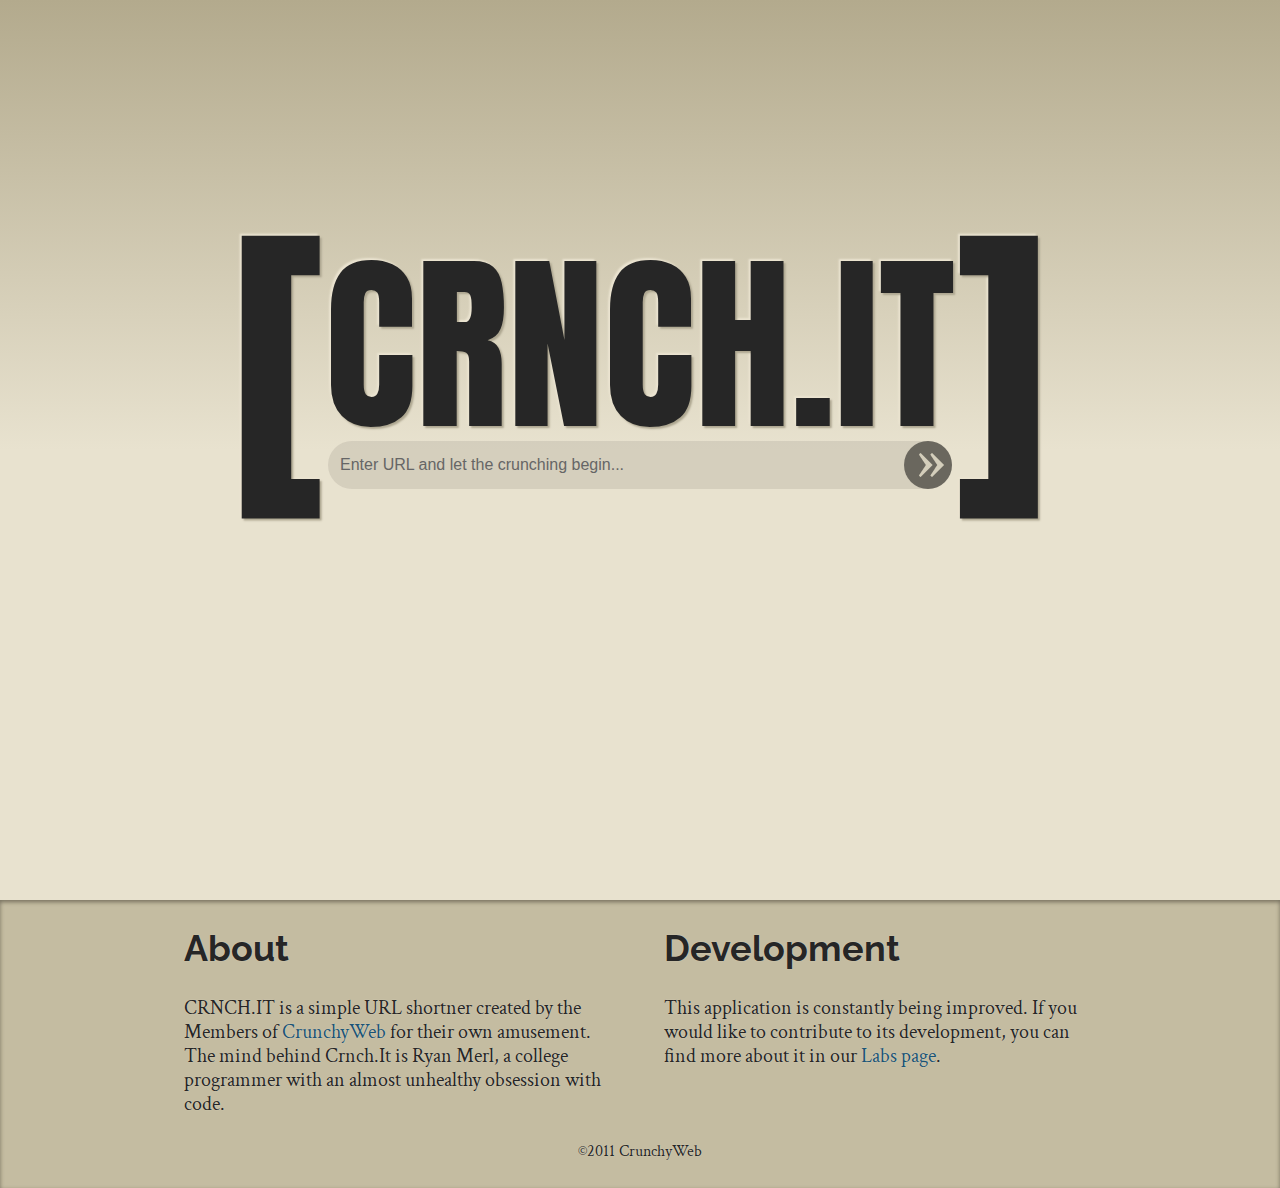
<file: index.html>
<!DOCTYPE html> 
<html class="pageIndex"> 
<head> 
  <meta charset="utf-8" /> 
  <!-- Copyright (c) 2011 CrunchyWeb, LLC
   *
   * This project  was created under an Attribution-ShareAlike Creative Commons License.
   * You are free to edit, share, and remix the work as long as you attribute the work to CrunchyWeb
   * share it in the same manner, for free.
   *
  --> 
  <meta name="description" content="Let us Crunch your long domains into more manageable digits." /> 
  <meta name="keywords" content="crunchyweb, crunch, crunch it, crunchit, crnchit, url shortner, url, shortner" /> 
  <title>CRNCH.IT</title>

  <meta http-equiv="X-UA-Compatible" content="chrome=1">
  <meta http-equiv="X-UA-Compatible" content="IE=8" />

  <link rel="stylesheet" media="all" href="css/base.css" /> 
  <link rel="shortcut icon" href="favicon.ico" /> 

  <link href='http://fonts.googleapis.com/css?family=Anton' rel='stylesheet' type='text/css'>
  <link href='http://fonts.googleapis.com/css?family=Raleway:100' rel='stylesheet' type='text/css'>
  <link href='http://fonts.googleapis.com/css?family=Crimson+Text' rel='stylesheet' type='text/css'>
 
  <!--[if lt IE 9]><script src="http://html5shim.googlecode.com/svn/trunk/html5-els.js"></script><![endif]-->
</head>

<body>
 <!--[if lt IE 7]>  <div style='border: 1px solid #F7941D; background: #FEEFDA; text-align: center; clear: both; height: 75px; position: relative;'>    <div style='position: absolute; right: 3px; top: 3px; font-family: courier new; font-weight: bold;'><a href='#' onclick='javascript:this.parentNode.parentNode.style.display="none"; return false;'><img src='http://www.ie6nomore.com/files/theme/ie6nomore-cornerx.jpg' style='border: none;' alt='Close this notice'/></a></div>    <div style='width: 640px; margin: 0 auto; text-align: left; padding: 0; overflow: hidden; color: black;'>      <div style='width: 75px; float: left;'><img src='http://www.ie6nomore.com/files/theme/ie6nomore-warning.jpg' alt='Warning!'/></div>      <div style='width: 275px; float: left; font-family: Arial, sans-serif;'>        <div style='font-size: 14px; font-weight: bold; margin-top: 12px;'>You are using an outdated browser</div>        <div style='font-size: 12px; margin-top: 6px; line-height: 12px;'>For a better experience using this site, please upgrade to a modern web browser.</div>      </div>      <div style='width: 75px; float: left;'><a href='http://www.firefox.com' target='_blank'><img src='http://www.ie6nomore.com/files/theme/ie6nomore-firefox.jpg' style='border: none;' alt='Get Firefox 4'/></a></div>      <div style='width: 73px; float: left;'><a href='http://www.apple.com/safari/download/' target='_blank'><img src='http://www.ie6nomore.com/files/theme/ie6nomore-safari.jpg' style='border: none;' alt='Get Safari 4'/></a></div>      <div style='float: left;'><a href='http://www.google.com/chrome' target='_blank'><img src='http://www.ie6nomore.com/files/theme/ie6nomore-chrome.jpg' style='border: none;' alt='Get Google Chrome'/></a></div>    </div>  </div>  <![endif]-->
   <div class="outWrap">
  <div class="inWrap">
  <header>
    <div class="CRNCH">CRNCH.IT</div>
  </header>

  <section class="main">
		<form class="crnchMain">
			<input class="crnchBox" id="link" type="text" value="Enter URL and let the crunching begin..." onfocus="this.value = '';" />
			<input class="crnchSub" type="submit" value="&nbsp;" />
		</form>
    <!--[if IE 8]><p class="fnotes"><a href="http://labs.crunchyweb.com">&copy;2011 CrunchyWeb</a></p><![endif]-->
	</section>
  <section class="crnchd">
  <hr />
  <center><p>http://crnch.it/Wxc35</p></center>
  <hr />
  </section>
  </div>
  </div>

	<footer>
    <div class="wrap">
      <!--<div class="col4">
        <h3>Stats</h3>
        <form>
        <p>Would you like to know how your link is doing out in the wild? Enter your 5 digits below and find out!</p>
        <input class="crnchStatBox" type="text" value="WVXYZ" >
        <input class="crnchStatSub" type="submit" value="&raquo;" >
        </form>
      </div>-->
      <div class="col6">
      <h3>About</h3>
        <p>CRNCH.IT is a simple URL shortner created by the Members of <a href="http://crunchyweb.com" target="_blank" title="CrunchyWeb">CrunchyWeb</a> for their own amusement. The mind behind Crnch.It is Ryan Merl, a college programmer with an almost unhealthy obsession with code.</p>
      </div>
      <div class="col6">
      <h3>Development</h3>
        <p>This application is constantly being improved. If you would like to contribute to its development, you can find more about it in our <a href="http://labs.crunchyweb.com" target="_blank" title="CrunchyLabs">Labs page</a>.</p>
      </div>
      <div class="col12">
      	<p class="fnotes">&copy;2011 CrunchyWeb</p>
      </div>
      <div class="clear"></div>
    </div>
	</footer>
  <script type="text/javascript">
      var GoSquared={};
      GoSquared.acct = "GSN-337347-G";
      (function(w){
          function gs(){
              w._gstc_lt=+(new Date); var d=document;
              var g = d.createElement("script"); g.type = "text/javascript"; g.async = true; g.src = "//d1l6p2sc9645hc.cloudfront.net/tracker.js";
              var s = d.getElementsByTagName("script")[0]; s.parentNode.insertBefore(g, s);
          }
          w.addEventListener?w.addEventListener("load",gs,false):w.attachEvent("onload",gs);
      })(window);
  </script>
</body>
</html>
</file>
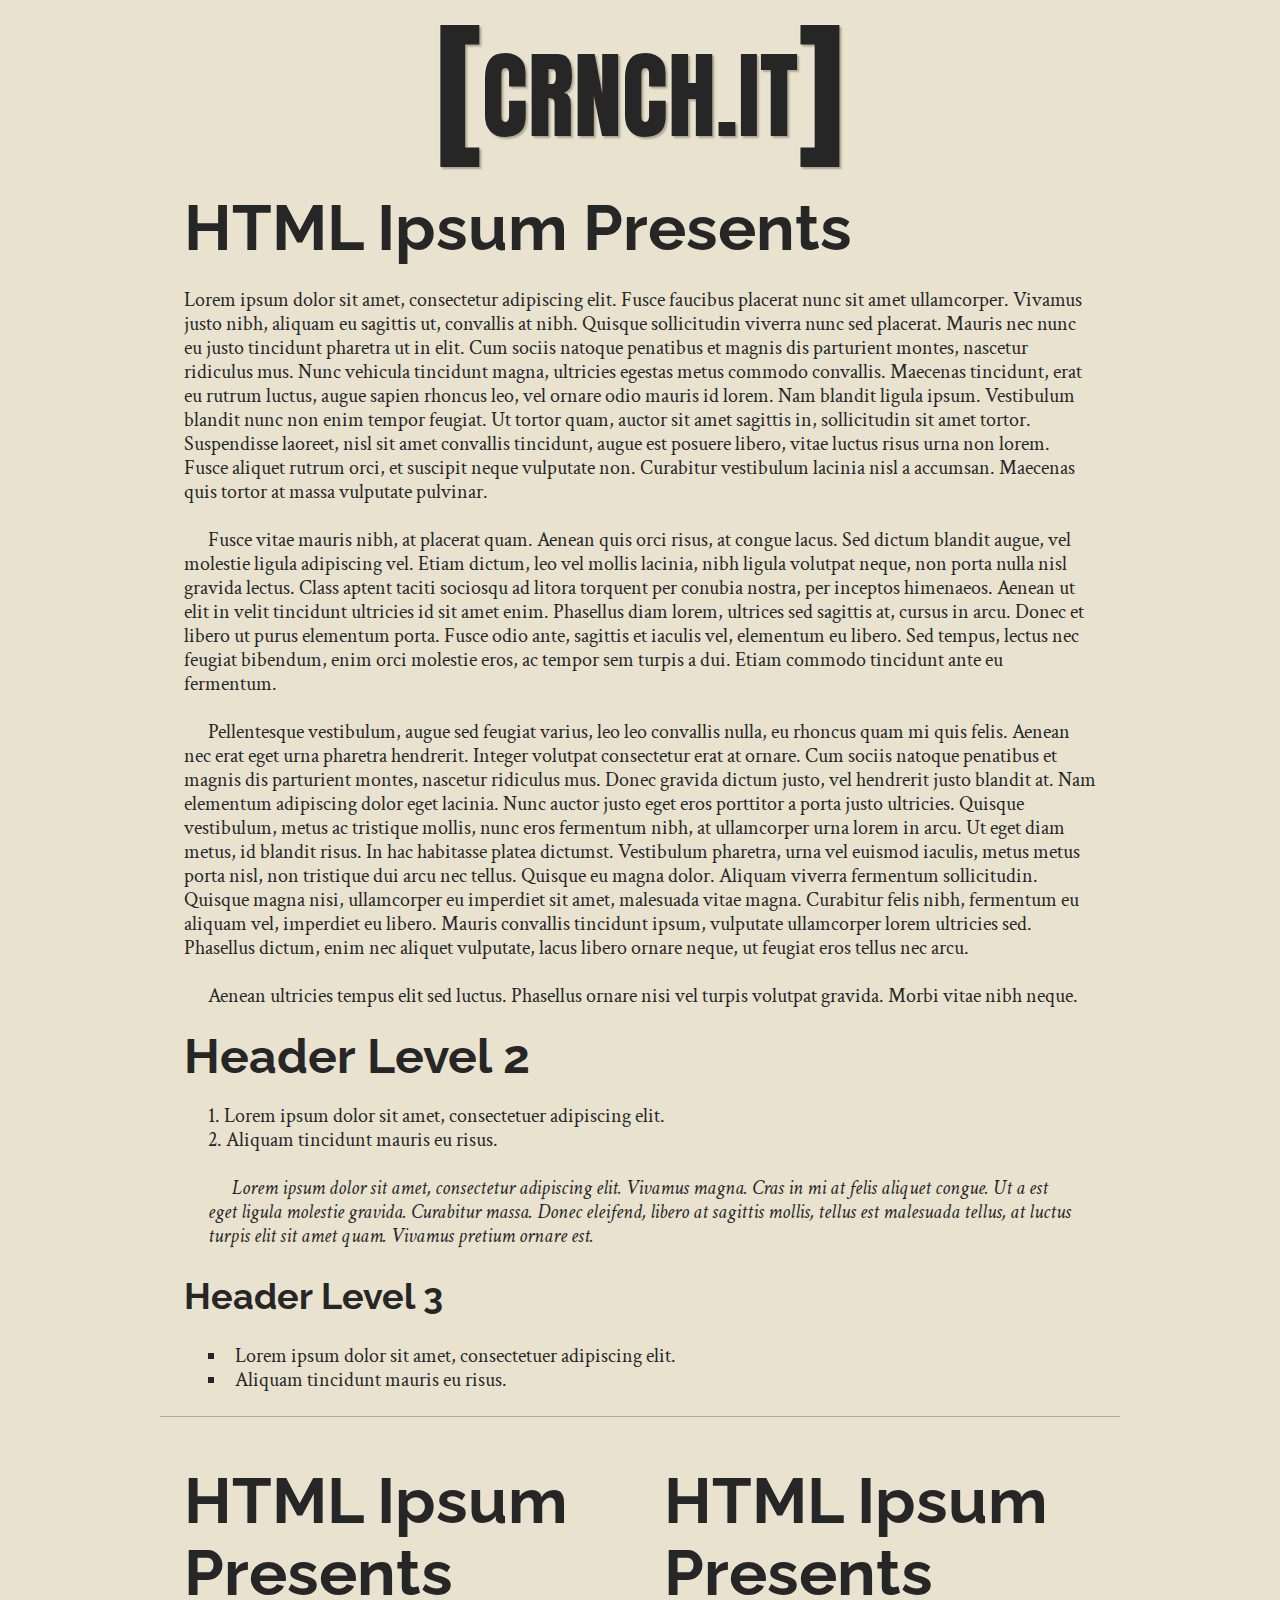
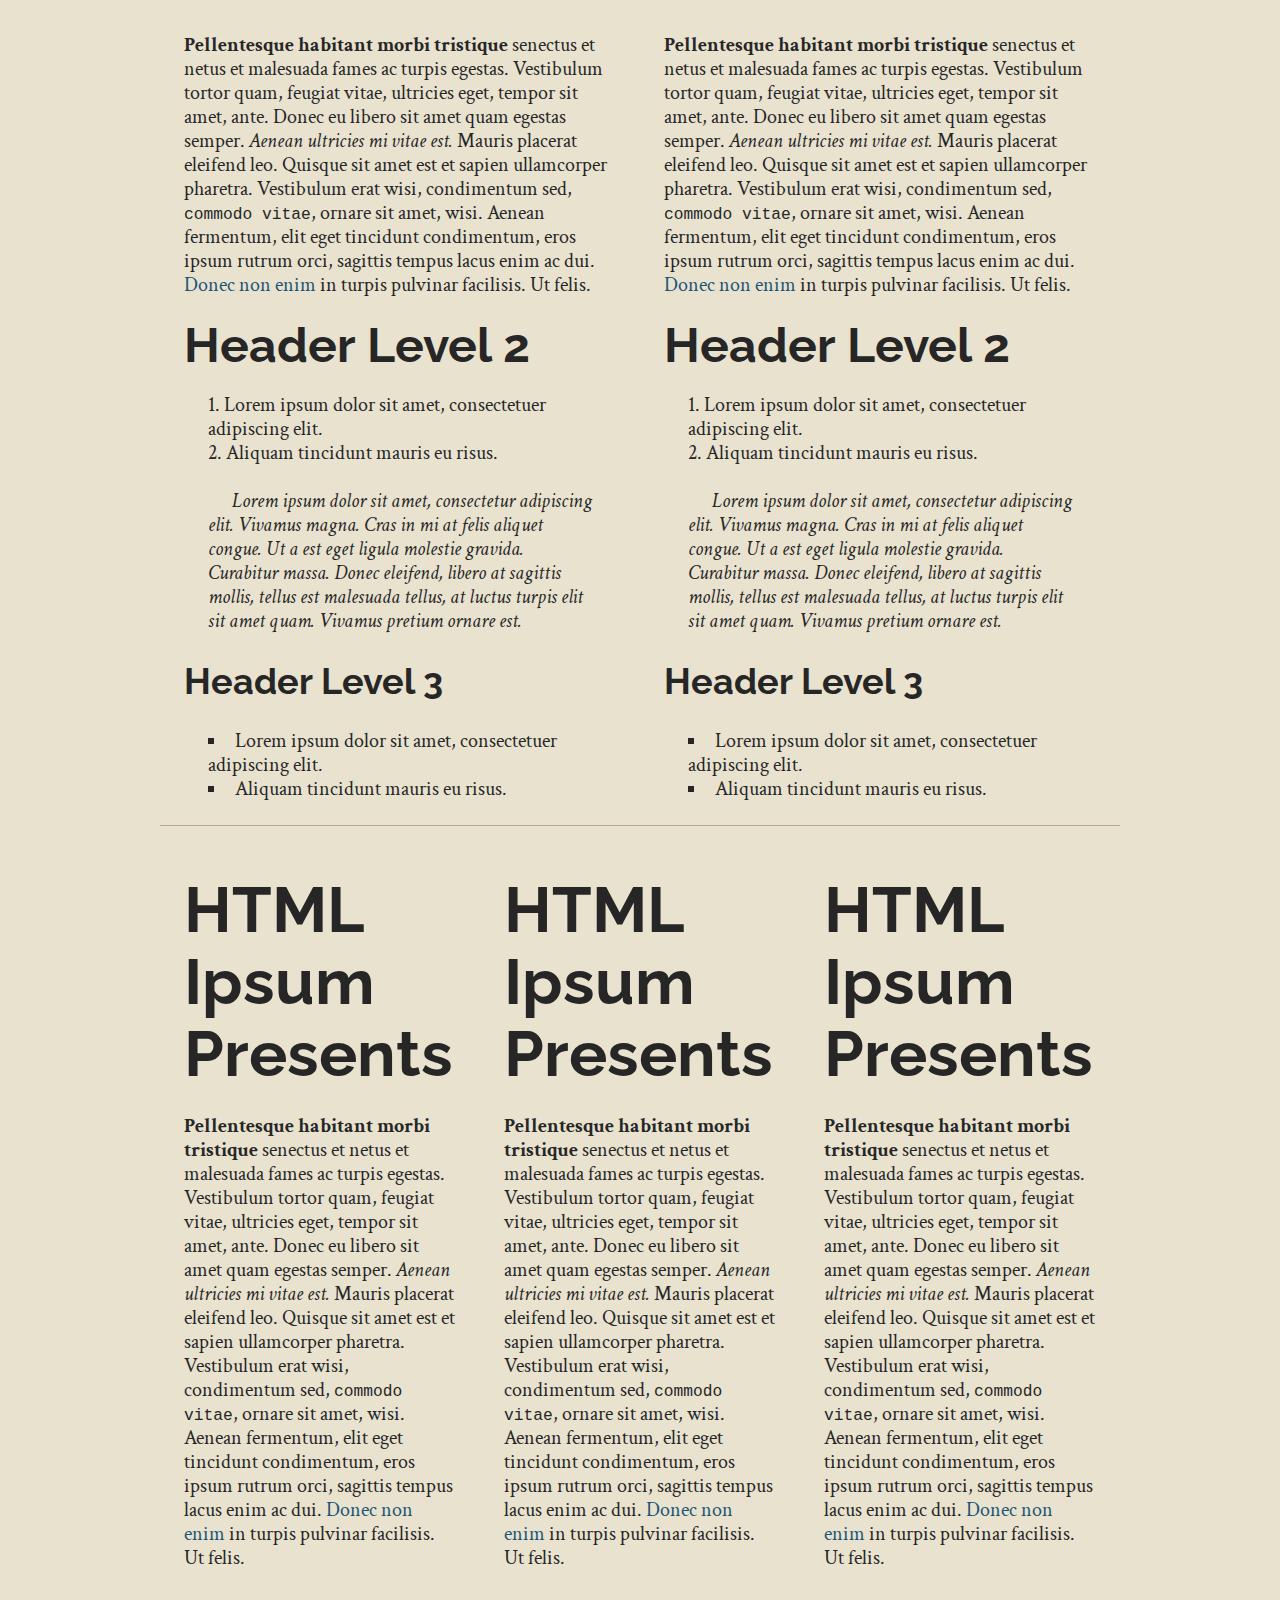
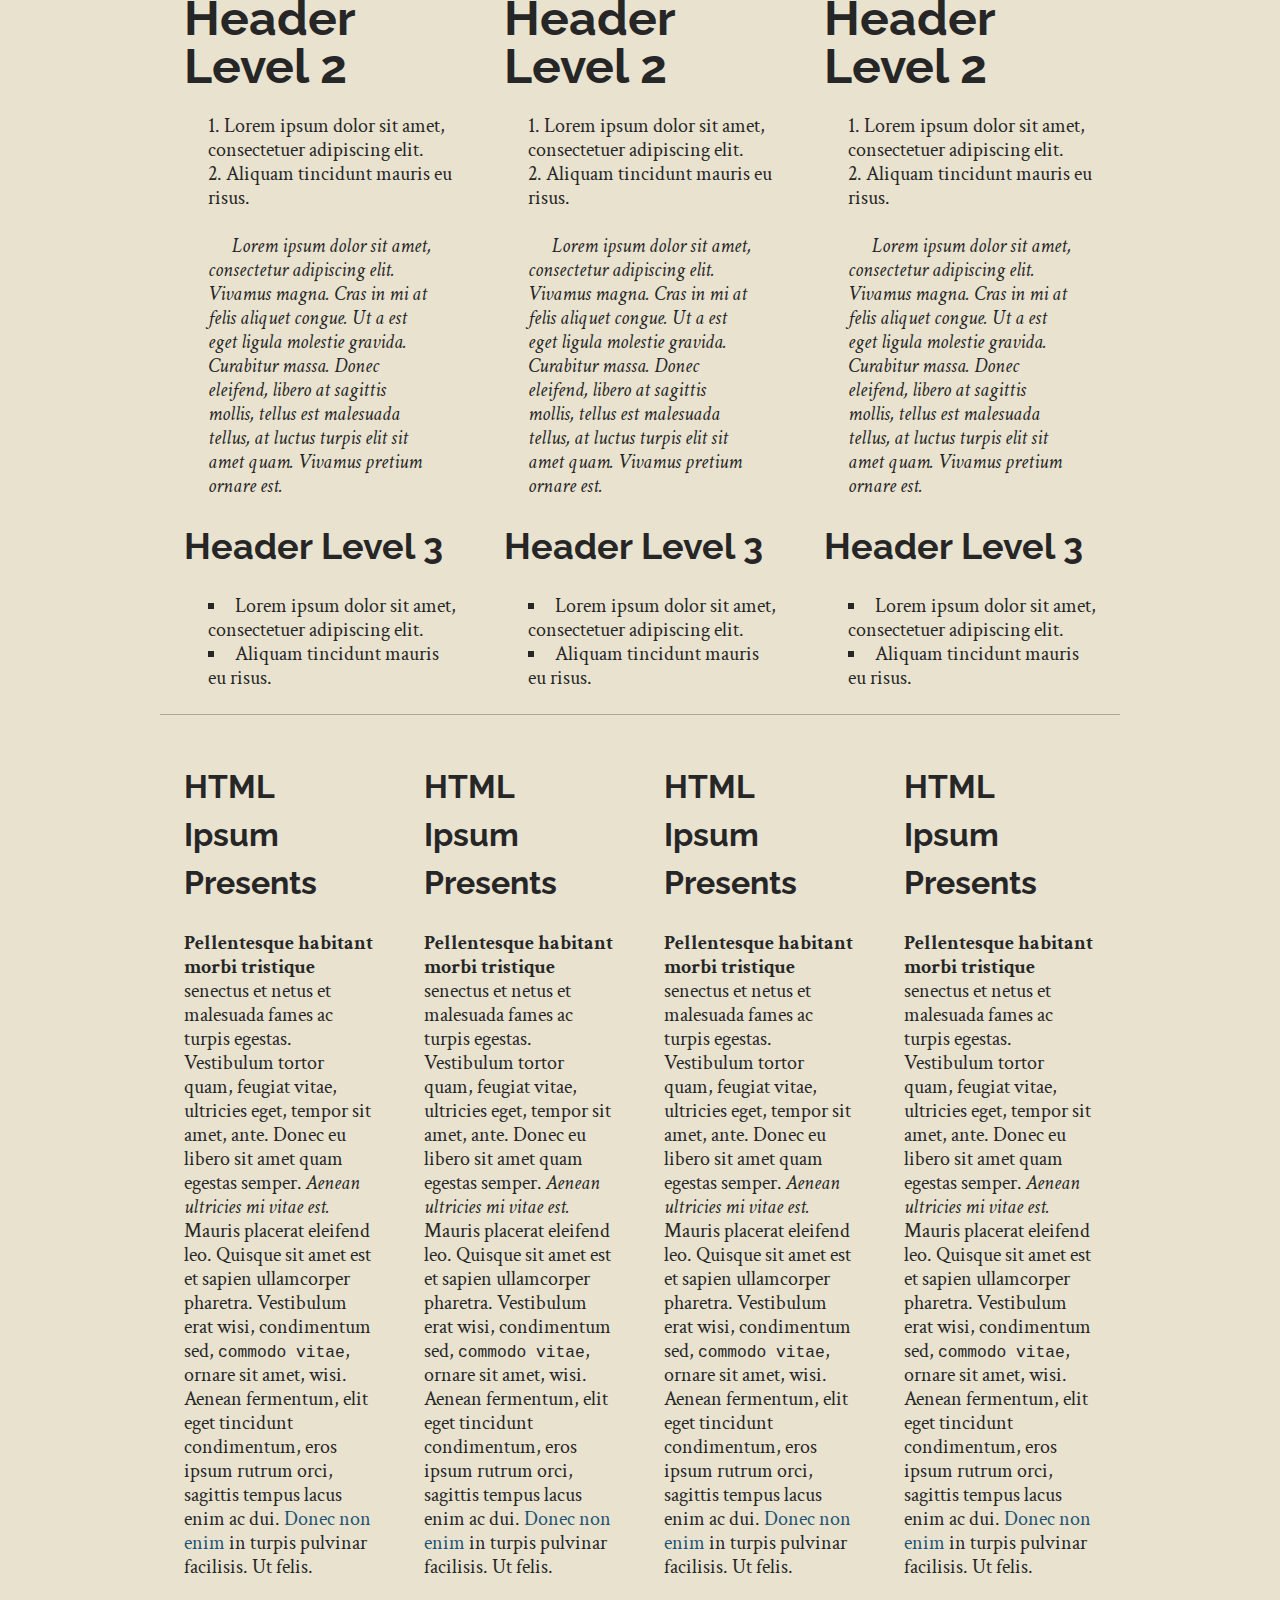
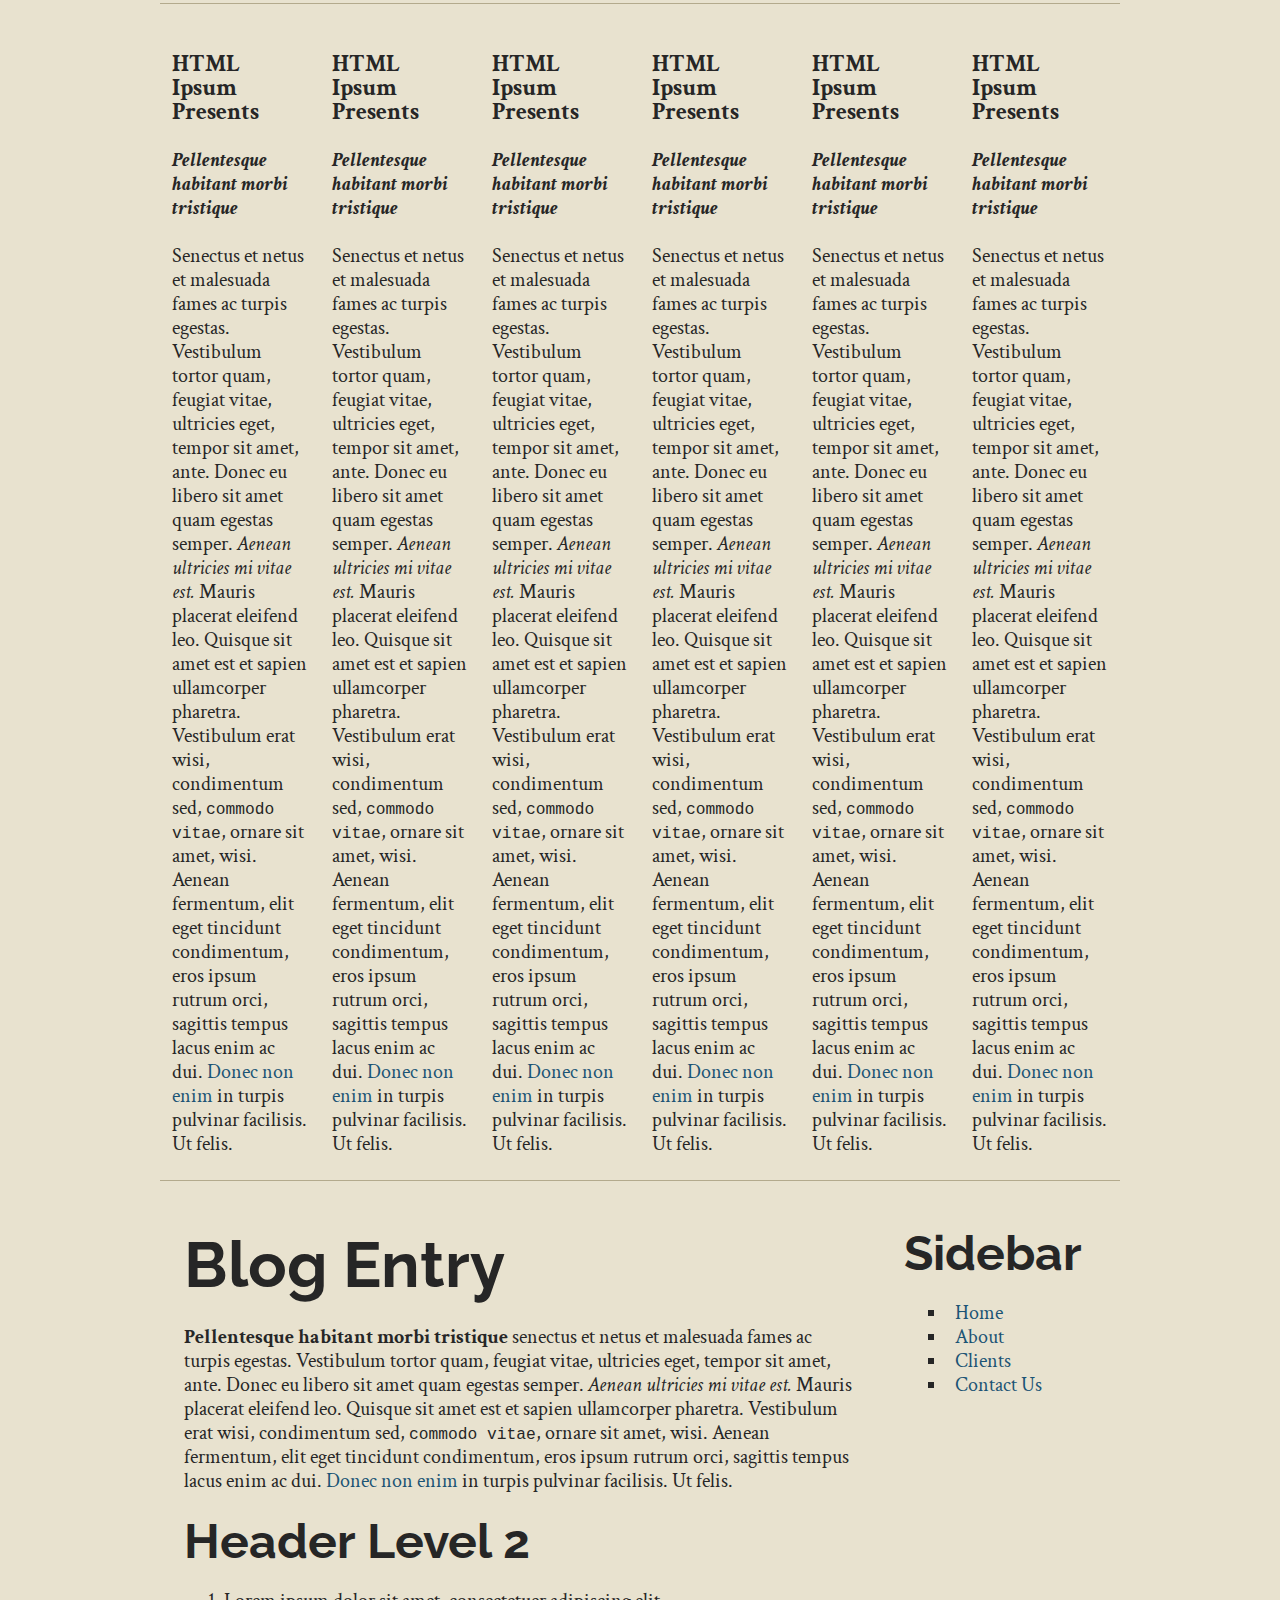
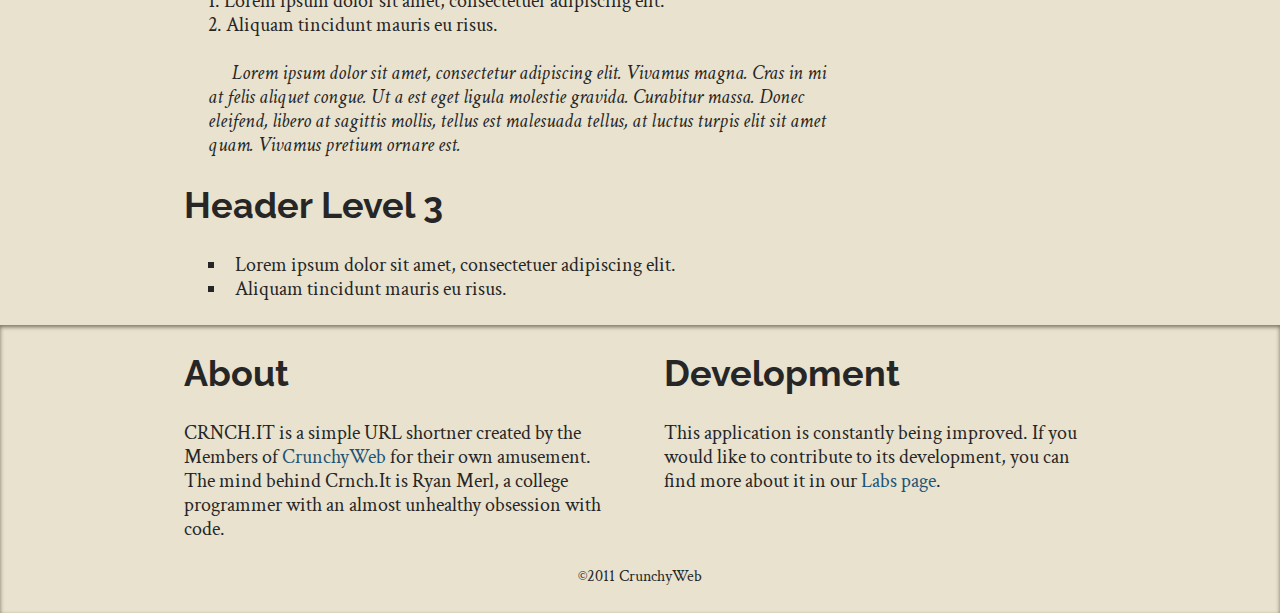
<file: test.html>
<!DOCTYPE html> 
<html class="pageText"> 
<head> 
  <meta charset="utf-8" /> 
  <!-- Copyright (c) 2011 CrunchyWeb, LLC
   *
   * This project  was created under an Attribution-ShareAlike Creative Commons License.
   * You are free to edit, share, and remix the work as long as you attribute the work to CrunchyWeb
   * share it in the same manner, for free.
   *
  --> 
  <meta name="description" content="Let us Crunch your long domains into more manageable digits." /> 
  <meta name="keywords" content="crunchyweb, crunch, crunch it, crunchit, crnchit, url shortner, url, shortner" /> 
  <title>Test Page - CRNCH.IT</title>

  <meta http-equiv="X-UA-Compatible" content="chrome=1">
  <meta http-equiv="X-UA-Compatible" content="IE=8" />

  <link rel="stylesheet" media="all" href="css/base.css" /> 
  <link rel="shortcut icon" href="favicon.ico" /> 
 
  <link href='http://fonts.googleapis.com/css?family=Anton' rel='stylesheet' type='text/css'>
  <link href='http://fonts.googleapis.com/css?family=Raleway:100' rel='stylesheet' type='text/css'>
  <link href='http://fonts.googleapis.com/css?family=Crimson+Text' rel='stylesheet' type='text/css'>
 
  <!--[if lt IE 9]><script src="http://html5shim.googlecode.com/svn/trunk/html5-els.js"></script><![endif]-->
</head>

<body>
 <!--[if lt IE 7]>  <div style='border: 1px solid #F7941D; background: #FEEFDA; text-align: center; clear: both; height: 75px; position: relative;'>    <div style='position: absolute; right: 3px; top: 3px; font-family: courier new; font-weight: bold;'><a href='#' onclick='javascript:this.parentNode.parentNode.style.display="none"; return false;'><img src='http://www.ie6nomore.com/files/theme/ie6nomore-cornerx.jpg' style='border: none;' alt='Close this notice'/></a></div>    <div style='width: 640px; margin: 0 auto; text-align: left; padding: 0; overflow: hidden; color: black;'>      <div style='width: 75px; float: left;'><img src='http://www.ie6nomore.com/files/theme/ie6nomore-warning.jpg' alt='Warning!'/></div>      <div style='width: 275px; float: left; font-family: Arial, sans-serif;'>        <div style='font-size: 14px; font-weight: bold; margin-top: 12px;'>You are using an outdated browser</div>        <div style='font-size: 12px; margin-top: 6px; line-height: 12px;'>For a better experience using this site, please upgrade to a modern web browser.</div>      </div>      <div style='width: 75px; float: left;'><a href='http://www.firefox.com' target='_blank'><img src='http://www.ie6nomore.com/files/theme/ie6nomore-firefox.jpg' style='border: none;' alt='Get Firefox 3.5'/></a></div>      <div style='width: 75px; float: left;'><a href='http://www.browserforthebetter.com/download.html' target='_blank'><img src='http://www.ie6nomore.com/files/theme/ie6nomore-ie8.jpg' style='border: none;' alt='Get Internet Explorer 8'/></a></div>      <div style='width: 73px; float: left;'><a href='http://www.apple.com/safari/download/' target='_blank'><img src='http://www.ie6nomore.com/files/theme/ie6nomore-safari.jpg' style='border: none;' alt='Get Safari 4'/></a></div>      <div style='float: left;'><a href='http://www.google.com/chrome' target='_blank'><img src='http://www.ie6nomore.com/files/theme/ie6nomore-chrome.jpg' style='border: none;' alt='Get Google Chrome'/></a></div>    </div>  </div>  <![endif]-->
   <div class="outWrap">
  <div class="inWrap">
	<header>
    <div class="CRNCH">CRNCH.IT</div>
  </header>

  <section class="main">
	<div class="col12">
		<h1>HTML Ipsum Presents</h1>
			       
		<p>Lorem ipsum dolor sit amet, consectetur adipiscing elit. Fusce faucibus placerat nunc sit amet ullamcorper. Vivamus justo nibh, aliquam eu sagittis ut, convallis at nibh. Quisque sollicitudin viverra nunc sed placerat. Mauris nec nunc eu justo tincidunt pharetra ut in elit. Cum sociis natoque penatibus et magnis dis parturient montes, nascetur ridiculus mus. Nunc vehicula tincidunt magna, ultricies egestas metus commodo convallis. Maecenas tincidunt, erat eu rutrum luctus, augue sapien rhoncus leo, vel ornare odio mauris id lorem. Nam blandit ligula ipsum. Vestibulum blandit nunc non enim tempor feugiat. Ut tortor quam, auctor sit amet sagittis in, sollicitudin sit amet tortor. Suspendisse laoreet, nisl sit amet convallis tincidunt, augue est posuere libero, vitae luctus risus urna non lorem. Fusce aliquet rutrum orci, et suscipit neque vulputate non. Curabitur vestibulum lacinia nisl a accumsan. Maecenas quis tortor at massa vulputate pulvinar.</p>
		<p>Fusce vitae mauris nibh, at placerat quam. Aenean quis orci risus, at congue lacus. Sed dictum blandit augue, vel molestie ligula adipiscing vel. Etiam dictum, leo vel mollis lacinia, nibh ligula volutpat neque, non porta nulla nisl gravida lectus. Class aptent taciti sociosqu ad litora torquent per conubia nostra, per inceptos himenaeos. Aenean ut elit in velit tincidunt ultricies id sit amet enim. Phasellus diam lorem, ultrices sed sagittis at, cursus in arcu. Donec et libero ut purus elementum porta. Fusce odio ante, sagittis et iaculis vel, elementum eu libero. Sed tempus, lectus nec feugiat bibendum, enim orci molestie eros, ac tempor sem turpis a dui. Etiam commodo tincidunt ante eu fermentum.</p>
		<p>Pellentesque vestibulum, augue sed feugiat varius, leo leo convallis nulla, eu rhoncus quam mi quis felis. Aenean nec erat eget urna pharetra hendrerit. Integer volutpat consectetur erat at ornare. Cum sociis natoque penatibus et magnis dis parturient montes, nascetur ridiculus mus. Donec gravida dictum justo, vel hendrerit justo blandit at. Nam elementum adipiscing dolor eget lacinia. Nunc auctor justo eget eros porttitor a porta justo ultricies. Quisque vestibulum, metus ac tristique mollis, nunc eros fermentum nibh, at ullamcorper urna lorem in arcu. Ut eget diam metus, id blandit risus. In hac habitasse platea dictumst. Vestibulum pharetra, urna vel euismod iaculis, metus metus porta nisl, non tristique dui arcu nec tellus. Quisque eu magna dolor. Aliquam viverra fermentum sollicitudin. Quisque magna nisi, ullamcorper eu imperdiet sit amet, malesuada vitae magna. Curabitur felis nibh, fermentum eu aliquam vel, imperdiet eu libero. Mauris convallis tincidunt ipsum, vulputate ullamcorper lorem ultricies sed. Phasellus dictum, enim nec aliquet vulputate, lacus libero ornare neque, ut feugiat eros tellus nec arcu.</p>
		<p>Aenean ultricies tempus elit sed luctus. Phasellus ornare nisi vel turpis volutpat gravida. Morbi vitae nibh neque.</p>

		<h2>Header Level 2</h2>
			       
		<ol>
		   <li>Lorem ipsum dolor sit amet, consectetuer adipiscing elit.</li>
		   <li>Aliquam tincidunt mauris eu risus.</li>
		</ol>

		<blockquote><p>Lorem ipsum dolor sit amet, consectetur adipiscing elit. Vivamus magna. Cras in mi at felis aliquet congue. Ut a est eget ligula molestie gravida. Curabitur massa. Donec eleifend, libero at sagittis mollis, tellus est malesuada tellus, at luctus turpis elit sit amet quam. Vivamus pretium ornare est.</p></blockquote>

		<h3>Header Level 3</h3>

		<ul>
		   <li>Lorem ipsum dolor sit amet, consectetuer adipiscing elit.</li>
		   <li>Aliquam tincidunt mauris eu risus.</li>
		</ul>
	</div>




<hr />




	<div class="col6 alphaCol">
		<h1>HTML Ipsum Presents</h1>
			       
		<p><strong>Pellentesque habitant morbi tristique</strong> senectus et netus et malesuada fames ac turpis egestas. Vestibulum tortor quam, feugiat vitae, ultricies eget, tempor sit amet, ante. Donec eu libero sit amet quam egestas semper. <em>Aenean ultricies mi vitae est.</em> Mauris placerat eleifend leo. Quisque sit amet est et sapien ullamcorper pharetra. Vestibulum erat wisi, condimentum sed, <code>commodo vitae</code>, ornare sit amet, wisi. Aenean fermentum, elit eget tincidunt condimentum, eros ipsum rutrum orci, sagittis tempus lacus enim ac dui. <a href="#">Donec non enim</a> in turpis pulvinar facilisis. Ut felis.</p>

		<h2>Header Level 2</h2>
			       
		<ol>
		   <li>Lorem ipsum dolor sit amet, consectetuer adipiscing elit.</li>
		   <li>Aliquam tincidunt mauris eu risus.</li>
		</ol>

		<blockquote><p>Lorem ipsum dolor sit amet, consectetur adipiscing elit. Vivamus magna. Cras in mi at felis aliquet congue. Ut a est eget ligula molestie gravida. Curabitur massa. Donec eleifend, libero at sagittis mollis, tellus est malesuada tellus, at luctus turpis elit sit amet quam. Vivamus pretium ornare est.</p></blockquote>

		<h3>Header Level 3</h3>

		<ul>
		   <li>Lorem ipsum dolor sit amet, consectetuer adipiscing elit.</li>
		   <li>Aliquam tincidunt mauris eu risus.</li>
		</ul>
	</div>
	<div class="col6 omegaCol">
		<h1>HTML Ipsum Presents</h1>
			       
		<p><strong>Pellentesque habitant morbi tristique</strong> senectus et netus et malesuada fames ac turpis egestas. Vestibulum tortor quam, feugiat vitae, ultricies eget, tempor sit amet, ante. Donec eu libero sit amet quam egestas semper. <em>Aenean ultricies mi vitae est.</em> Mauris placerat eleifend leo. Quisque sit amet est et sapien ullamcorper pharetra. Vestibulum erat wisi, condimentum sed, <code>commodo vitae</code>, ornare sit amet, wisi. Aenean fermentum, elit eget tincidunt condimentum, eros ipsum rutrum orci, sagittis tempus lacus enim ac dui. <a href="#">Donec non enim</a> in turpis pulvinar facilisis. Ut felis.</p>

		<h2>Header Level 2</h2>
			       
		<ol>
		   <li>Lorem ipsum dolor sit amet, consectetuer adipiscing elit.</li>
		   <li>Aliquam tincidunt mauris eu risus.</li>
		</ol>

		<blockquote><p>Lorem ipsum dolor sit amet, consectetur adipiscing elit. Vivamus magna. Cras in mi at felis aliquet congue. Ut a est eget ligula molestie gravida. Curabitur massa. Donec eleifend, libero at sagittis mollis, tellus est malesuada tellus, at luctus turpis elit sit amet quam. Vivamus pretium ornare est.</p></blockquote>

		<h3>Header Level 3</h3>

		<ul>
		   <li>Lorem ipsum dolor sit amet, consectetuer adipiscing elit.</li>
		   <li>Aliquam tincidunt mauris eu risus.</li>
		</ul>
	</div>




<hr />




	<div class="col4 alphaCol">
		<h1>HTML Ipsum Presents</h1>
			       
		<p><strong>Pellentesque habitant morbi tristique</strong> senectus et netus et malesuada fames ac turpis egestas. Vestibulum tortor quam, feugiat vitae, ultricies eget, tempor sit amet, ante. Donec eu libero sit amet quam egestas semper. <em>Aenean ultricies mi vitae est.</em> Mauris placerat eleifend leo. Quisque sit amet est et sapien ullamcorper pharetra. Vestibulum erat wisi, condimentum sed, <code>commodo vitae</code>, ornare sit amet, wisi. Aenean fermentum, elit eget tincidunt condimentum, eros ipsum rutrum orci, sagittis tempus lacus enim ac dui. <a href="#">Donec non enim</a> in turpis pulvinar facilisis. Ut felis.</p>

		<h2>Header Level 2</h2>
			       
		<ol>
		   <li>Lorem ipsum dolor sit amet, consectetuer adipiscing elit.</li>
		   <li>Aliquam tincidunt mauris eu risus.</li>
		</ol>

		<blockquote><p>Lorem ipsum dolor sit amet, consectetur adipiscing elit. Vivamus magna. Cras in mi at felis aliquet congue. Ut a est eget ligula molestie gravida. Curabitur massa. Donec eleifend, libero at sagittis mollis, tellus est malesuada tellus, at luctus turpis elit sit amet quam. Vivamus pretium ornare est.</p></blockquote>

		<h3>Header Level 3</h3>

		<ul>
		   <li>Lorem ipsum dolor sit amet, consectetuer adipiscing elit.</li>
		   <li>Aliquam tincidunt mauris eu risus.</li>
		</ul>

	</div>
	<div class="col4">
		<h1>HTML Ipsum Presents</h1>
			       
		<p><strong>Pellentesque habitant morbi tristique</strong> senectus et netus et malesuada fames ac turpis egestas. Vestibulum tortor quam, feugiat vitae, ultricies eget, tempor sit amet, ante. Donec eu libero sit amet quam egestas semper. <em>Aenean ultricies mi vitae est.</em> Mauris placerat eleifend leo. Quisque sit amet est et sapien ullamcorper pharetra. Vestibulum erat wisi, condimentum sed, <code>commodo vitae</code>, ornare sit amet, wisi. Aenean fermentum, elit eget tincidunt condimentum, eros ipsum rutrum orci, sagittis tempus lacus enim ac dui. <a href="#">Donec non enim</a> in turpis pulvinar facilisis. Ut felis.</p>

		<h2>Header Level 2</h2>
			       
		<ol>
		   <li>Lorem ipsum dolor sit amet, consectetuer adipiscing elit.</li>
		   <li>Aliquam tincidunt mauris eu risus.</li>
		</ol>

		<blockquote><p>Lorem ipsum dolor sit amet, consectetur adipiscing elit. Vivamus magna. Cras in mi at felis aliquet congue. Ut a est eget ligula molestie gravida. Curabitur massa. Donec eleifend, libero at sagittis mollis, tellus est malesuada tellus, at luctus turpis elit sit amet quam. Vivamus pretium ornare est.</p></blockquote>

		<h3>Header Level 3</h3>

		<ul>
		   <li>Lorem ipsum dolor sit amet, consectetuer adipiscing elit.</li>
		   <li>Aliquam tincidunt mauris eu risus.</li>
		</ul>

	</div>
	<div class="col4 omegaCol">
		<h1>HTML Ipsum Presents</h1>
			       
		<p><strong>Pellentesque habitant morbi tristique</strong> senectus et netus et malesuada fames ac turpis egestas. Vestibulum tortor quam, feugiat vitae, ultricies eget, tempor sit amet, ante. Donec eu libero sit amet quam egestas semper. <em>Aenean ultricies mi vitae est.</em> Mauris placerat eleifend leo. Quisque sit amet est et sapien ullamcorper pharetra. Vestibulum erat wisi, condimentum sed, <code>commodo vitae</code>, ornare sit amet, wisi. Aenean fermentum, elit eget tincidunt condimentum, eros ipsum rutrum orci, sagittis tempus lacus enim ac dui. <a href="#">Donec non enim</a> in turpis pulvinar facilisis. Ut felis.</p>

		<h2>Header Level 2</h2>
			       
		<ol>
		   <li>Lorem ipsum dolor sit amet, consectetuer adipiscing elit.</li>
		   <li>Aliquam tincidunt mauris eu risus.</li>
		</ol>

		<blockquote><p>Lorem ipsum dolor sit amet, consectetur adipiscing elit. Vivamus magna. Cras in mi at felis aliquet congue. Ut a est eget ligula molestie gravida. Curabitur massa. Donec eleifend, libero at sagittis mollis, tellus est malesuada tellus, at luctus turpis elit sit amet quam. Vivamus pretium ornare est.</p></blockquote>

		<h3>Header Level 3</h3>

		<ul>
		   <li>Lorem ipsum dolor sit amet, consectetuer adipiscing elit.</li>
		   <li>Aliquam tincidunt mauris eu risus.</li>
		</ul>
	</div>



<hr />


	<div class="col3">
		<h4>HTML Ipsum Presents</h4>
			       
		<p><strong>Pellentesque habitant morbi tristique</strong> senectus et netus et malesuada fames ac turpis egestas. Vestibulum tortor quam, feugiat vitae, ultricies eget, tempor sit amet, ante. Donec eu libero sit amet quam egestas semper. <em>Aenean ultricies mi vitae est.</em> Mauris placerat eleifend leo. Quisque sit amet est et sapien ullamcorper pharetra. Vestibulum erat wisi, condimentum sed, <code>commodo vitae</code>, ornare sit amet, wisi. Aenean fermentum, elit eget tincidunt condimentum, eros ipsum rutrum orci, sagittis tempus lacus enim ac dui. <a href="#">Donec non enim</a> in turpis pulvinar facilisis. Ut felis.</p>
	</div>
	<div class="col3">
		<h4>HTML Ipsum Presents</h4>
			       
		<p><strong>Pellentesque habitant morbi tristique</strong> senectus et netus et malesuada fames ac turpis egestas. Vestibulum tortor quam, feugiat vitae, ultricies eget, tempor sit amet, ante. Donec eu libero sit amet quam egestas semper. <em>Aenean ultricies mi vitae est.</em> Mauris placerat eleifend leo. Quisque sit amet est et sapien ullamcorper pharetra. Vestibulum erat wisi, condimentum sed, <code>commodo vitae</code>, ornare sit amet, wisi. Aenean fermentum, elit eget tincidunt condimentum, eros ipsum rutrum orci, sagittis tempus lacus enim ac dui. <a href="#">Donec non enim</a> in turpis pulvinar facilisis. Ut felis.</p>
	</div>
	<div class="col3">
		<h4>HTML Ipsum Presents</h4>
			       
		<p><strong>Pellentesque habitant morbi tristique</strong> senectus et netus et malesuada fames ac turpis egestas. Vestibulum tortor quam, feugiat vitae, ultricies eget, tempor sit amet, ante. Donec eu libero sit amet quam egestas semper. <em>Aenean ultricies mi vitae est.</em> Mauris placerat eleifend leo. Quisque sit amet est et sapien ullamcorper pharetra. Vestibulum erat wisi, condimentum sed, <code>commodo vitae</code>, ornare sit amet, wisi. Aenean fermentum, elit eget tincidunt condimentum, eros ipsum rutrum orci, sagittis tempus lacus enim ac dui. <a href="#">Donec non enim</a> in turpis pulvinar facilisis. Ut felis.</p>
	</div>
	<div class="col3">
		<h4>HTML Ipsum Presents</h4>
			       
		<p><strong>Pellentesque habitant morbi tristique</strong> senectus et netus et malesuada fames ac turpis egestas. Vestibulum tortor quam, feugiat vitae, ultricies eget, tempor sit amet, ante. Donec eu libero sit amet quam egestas semper. <em>Aenean ultricies mi vitae est.</em> Mauris placerat eleifend leo. Quisque sit amet est et sapien ullamcorper pharetra. Vestibulum erat wisi, condimentum sed, <code>commodo vitae</code>, ornare sit amet, wisi. Aenean fermentum, elit eget tincidunt condimentum, eros ipsum rutrum orci, sagittis tempus lacus enim ac dui. <a href="#">Donec non enim</a> in turpis pulvinar facilisis. Ut felis.</p>
	</div>




<hr />


	<div class="col2 alphaCol">
		<h5>HTML Ipsum Presents</h5>
		<h6>Pellentesque habitant morbi tristique</h6>
		<p>Senectus et netus et malesuada fames ac turpis egestas. Vestibulum tortor quam, feugiat vitae, ultricies eget, tempor sit amet, ante. Donec eu libero sit amet quam egestas semper. <em>Aenean ultricies mi vitae est.</em> Mauris placerat eleifend leo. Quisque sit amet est et sapien ullamcorper pharetra. Vestibulum erat wisi, condimentum sed, <code>commodo vitae</code>, ornare sit amet, wisi. Aenean fermentum, elit eget tincidunt condimentum, eros ipsum rutrum orci, sagittis tempus lacus enim ac dui. <a href="#">Donec non enim</a> in turpis pulvinar facilisis. Ut felis.</p>
	</div>
	<div class="col2 alphaCol">
		<h5>HTML Ipsum Presents</h5>
		<h6>Pellentesque habitant morbi tristique</h6>
		<p>Senectus et netus et malesuada fames ac turpis egestas. Vestibulum tortor quam, feugiat vitae, ultricies eget, tempor sit amet, ante. Donec eu libero sit amet quam egestas semper. <em>Aenean ultricies mi vitae est.</em> Mauris placerat eleifend leo. Quisque sit amet est et sapien ullamcorper pharetra. Vestibulum erat wisi, condimentum sed, <code>commodo vitae</code>, ornare sit amet, wisi. Aenean fermentum, elit eget tincidunt condimentum, eros ipsum rutrum orci, sagittis tempus lacus enim ac dui. <a href="#">Donec non enim</a> in turpis pulvinar facilisis. Ut felis.</p>
	</div>
	<div class="col2 alphaCol">
		<h5>HTML Ipsum Presents</h5>
		<h6>Pellentesque habitant morbi tristique</h6>
		<p>Senectus et netus et malesuada fames ac turpis egestas. Vestibulum tortor quam, feugiat vitae, ultricies eget, tempor sit amet, ante. Donec eu libero sit amet quam egestas semper. <em>Aenean ultricies mi vitae est.</em> Mauris placerat eleifend leo. Quisque sit amet est et sapien ullamcorper pharetra. Vestibulum erat wisi, condimentum sed, <code>commodo vitae</code>, ornare sit amet, wisi. Aenean fermentum, elit eget tincidunt condimentum, eros ipsum rutrum orci, sagittis tempus lacus enim ac dui. <a href="#">Donec non enim</a> in turpis pulvinar facilisis. Ut felis.</p>
	</div>
	<div class="col2 alphaCol">
		<h5>HTML Ipsum Presents</h5>
		<h6>Pellentesque habitant morbi tristique</h6>
		<p>Senectus et netus et malesuada fames ac turpis egestas. Vestibulum tortor quam, feugiat vitae, ultricies eget, tempor sit amet, ante. Donec eu libero sit amet quam egestas semper. <em>Aenean ultricies mi vitae est.</em> Mauris placerat eleifend leo. Quisque sit amet est et sapien ullamcorper pharetra. Vestibulum erat wisi, condimentum sed, <code>commodo vitae</code>, ornare sit amet, wisi. Aenean fermentum, elit eget tincidunt condimentum, eros ipsum rutrum orci, sagittis tempus lacus enim ac dui. <a href="#">Donec non enim</a> in turpis pulvinar facilisis. Ut felis.</p>
	</div>
	<div class="col2 alphaCol">
		<h5>HTML Ipsum Presents</h5>
		<h6>Pellentesque habitant morbi tristique</h6>
		<p>Senectus et netus et malesuada fames ac turpis egestas. Vestibulum tortor quam, feugiat vitae, ultricies eget, tempor sit amet, ante. Donec eu libero sit amet quam egestas semper. <em>Aenean ultricies mi vitae est.</em> Mauris placerat eleifend leo. Quisque sit amet est et sapien ullamcorper pharetra. Vestibulum erat wisi, condimentum sed, <code>commodo vitae</code>, ornare sit amet, wisi. Aenean fermentum, elit eget tincidunt condimentum, eros ipsum rutrum orci, sagittis tempus lacus enim ac dui. <a href="#">Donec non enim</a> in turpis pulvinar facilisis. Ut felis.</p>
	</div>
	<div class="col2 alphaCol">
		<h5>HTML Ipsum Presents</h5>
		<h6>Pellentesque habitant morbi tristique</h6>
		<p>Senectus et netus et malesuada fames ac turpis egestas. Vestibulum tortor quam, feugiat vitae, ultricies eget, tempor sit amet, ante. Donec eu libero sit amet quam egestas semper. <em>Aenean ultricies mi vitae est.</em> Mauris placerat eleifend leo. Quisque sit amet est et sapien ullamcorper pharetra. Vestibulum erat wisi, condimentum sed, <code>commodo vitae</code>, ornare sit amet, wisi. Aenean fermentum, elit eget tincidunt condimentum, eros ipsum rutrum orci, sagittis tempus lacus enim ac dui. <a href="#">Donec non enim</a> in turpis pulvinar facilisis. Ut felis.</p>
	</div>






<hr />



	<div class="col9 alphaCol">
		<h1>Blog Entry</h1>
			       
		<p><strong>Pellentesque habitant morbi tristique</strong> senectus et netus et malesuada fames ac turpis egestas. Vestibulum tortor quam, feugiat vitae, ultricies eget, tempor sit amet, ante. Donec eu libero sit amet quam egestas semper. <em>Aenean ultricies mi vitae est.</em> Mauris placerat eleifend leo. Quisque sit amet est et sapien ullamcorper pharetra. Vestibulum erat wisi, condimentum sed, <code>commodo vitae</code>, ornare sit amet, wisi. Aenean fermentum, elit eget tincidunt condimentum, eros ipsum rutrum orci, sagittis tempus lacus enim ac dui. <a href="#">Donec non enim</a> in turpis pulvinar facilisis. Ut felis.</p>

		<h2>Header Level 2</h2>
			       
		<ol>
		   <li>Lorem ipsum dolor sit amet, consectetuer adipiscing elit.</li>
		   <li>Aliquam tincidunt mauris eu risus.</li>
		</ol>

		<blockquote><p>Lorem ipsum dolor sit amet, consectetur adipiscing elit. Vivamus magna. Cras in mi at felis aliquet congue. Ut a est eget ligula molestie gravida. Curabitur massa. Donec eleifend, libero at sagittis mollis, tellus est malesuada tellus, at luctus turpis elit sit amet quam. Vivamus pretium ornare est.</p></blockquote>

		<h3>Header Level 3</h3>

		<ul>
		   <li>Lorem ipsum dolor sit amet, consectetuer adipiscing elit.</li>
		   <li>Aliquam tincidunt mauris eu risus.</li>
		</ul>
	</div>
	<div class="col3 omegaCol">
		<h2>Sidebar</h2>
		<ul>
		   <li><a href="#">Home</a></li>
		   <li><a href="#">About</a></li>
		   <li><a href="#">Clients</a></li>
		   <li><a href="#">Contact Us</a></li>
		</ul>
	</div>
	<div class="clear"></div>
	</section>
  </div>
  </div>

	<footer>
    <div class="wrap">
      <!--<div class="col4">
        <h3>Stats</h3>
        <form>
        <p>Would you like to know how your link is doing out in the wild? Enter your 5 digits below and find out!</p>
        <input class="crnchStatBox" type="text" value="WVXYZ" >
        <input class="crnchStatSub" type="submit" value="&raquo;" >
        </form>
      </div>-->
      <div class="col6">
      <h3>About</h3>
        <p>CRNCH.IT is a simple URL shortner created by the Members of <a href="http://crunchyweb.com" target="_blank" title="CrunchyWeb">CrunchyWeb</a> for their own amusement. The mind behind Crnch.It is Ryan Merl, a college programmer with an almost unhealthy obsession with code.</p>
      </div>
      <div class="col6">
      <h3>Development</h3>
        <p>This application is constantly being improved. If you would like to contribute to its development, you can find more about it in our <a href="http://labs.crunchyweb.com" target="_blank" title="CrunchyLabs">Labs page</a>.</p>
      </div>
      <div class="col12">
      	<p class="fnotes">&copy;2011 CrunchyWeb</p>
      </div>
      <div class="clear"></div>
    </div>
	</footer>
</body>
</html>
</file>
<file: css/base.css>
/* 
For browsers that do not yet support these elements */
section, article, header, footer, hgroup, figcaption, figure{display:block}

/*
RESET ------------------------------*/
html, body, div, span, object, iframe, h1, h2, h3, h4, h5, h6, p, blockquote, pre, a, abbr, acronym, address, big, cite, code, del, dfn, em, font, img, ins, kbd, q, samp, small, strike, strong, sub, sup, tt, var,b, i, dl, dt, dd, ol, ul, li, fieldset, form, label, legend, table, caption, tbody, tfoot, thead, tr, th, td, hr {margin:0;padding:0;border:0}
table{border-collapse:collapse;border-spacing:0}/* tables still need 'cellspacing="0"' in the markup */
ul{list-style:square inside}
ol{list-style:decimal inside}
.clear{clear:both;visibility:hidden;width:0;height:0}

/* fixes line-height problems created by these nested elements */
p>strong,p>em,p>code{line-height:0px}

/*
TYPOGRAPHY -------------------------*/
body{
	font:100%/1.5em 'Crimson Text', Times, serif;
	color:#262626;
	vertical-align:baseline;
}

h1,h2,h3,h4,h5,h6,p,ul,ol,dt,dd{margin-top:24px;text-shadow:0 0 1px #E8E2CF}
p,ul,ol,dt,dd{font-size:1.25em}

h1,h2,h3,h4{font-family:'Raleway', arial, sans-serif}
h2,h3,h4{line-height:48px}
h5,h6{font-weight:bold}

h1{font-size:4em;line-height:72px}
h2{font-size:3em}
h3{font-size:2.25em}
h4{font-size:2em}
h5{font-size:1.5em}
h6{font-size:1.25em;font-style:italic}

a{color:#1b5475;text-decoration:none}
	a:hover{text-decoration:underline}
	a:visited{color:#1b5475}

p+p{text-indent:24px}

ul, ol{margin-left:24px}

dt{font-weight:bold;font-style:italic}
	dd{margin-left:24px}

blockquote {
	display:block;
	margin:24px;
	font-style:italic;
	text-indent:24px;
}
hr{
	display:block;
	clear:both;
	height:1px;
	margin:23px 0px;
	padding:0;
	border-bottom:1px solid #E8E2CF;
	background:#B3AA8D;
}
*:first-child+html hr{
	/* Fix Non-Collapsing vertical margins on IE7*/
	margin:0;
}

/*
LAYOUT -----------------------------*/
html{background:#C4BCA1;height:100%}

body{
	height:100%;

	/*Solid Color for fallback*/
	background:#E8E2CF;

	/*WebKit gradient*/
	background:-webkit-gradient(
		linear,
		left top,
		left bottom,
		color-stop(0, #B3AA8D),
		color-stop(.5, #E8E2CF));

	/*Firefox gradient*/
	background:-moz-linear-gradient(
		center bottom,
		#E8E2CF 50%,
		#B3AA8D 100%);

	/*IE gradient*/
	filter:progid:DXImageTransform.Microsoft.gradient(
		startColorstr='#B3AA8D',
		endColorstr='#E8E2CF');
}

.outWrap{height:100%}			/*fills screen*/
.inWrap{position:relative}		/*positions content*/

header,
.main,
.wrap{width:960px;margin:0 auto}/*960+centering*/

	/* Logo */
	.CRNCH{
		font-size:6em;
		line-height:1.5em;
		font-family:'Anton', arial, serif;
		text-align:center;
		text-shadow:2px 2px 2px #ADA690,-2px -2px 2px #EBE4D1;
			/* put logo behind form */
			position:relative;
			z-index:0
		}
		/* Brackets */
		.CRNCH::before,
		.CRNCH::after{
			font-size:1.5em;
			display:inline;
			position:relative;
			line-height:0;
			top:18px
		}
		.CRNCH::before{content:"\005B"}
		.CRNCH::after{content:"\005D"}

footer{
	position:relative;
	box-shadow:inset 0 2px 4px #756F5D;
}
	.fnotes{text-align:center;margin:0;font-size:1em}

/*
COLUMNS ----------------------------*/
.col1,.col2,.col3,.col4,.col5,.col6,.col7,.col8,.col9,.col10,.col1,.col12{margin:0 0 24px;float:left}
/* 24px margin is too much for narrow columns */
.col1,.col2{padding:0 12px} 
/*larger columns can handle it fine */
.col3,.col4,.col5,.col6,.col7,.col8,.col9,.col10,.col1,.col12{padding:0 24px} 
	.col1{width:56px}
	.col2{width:136px}
	.col3{width:192px}
	.col4{width:272px}
	.col5{width:352px}
	.col6{width:432px}
	.col7{width:512px}
	.col8{width:592px}
	.col9{width:672px}
	.col10{width:752px}
	.col11{width:832px}
	.col12{width:912px}
.col12{clear:both}
/*
INDEX ------------------------------*/
/*center content vertically*/
.pageIndex .inWrap{top:25%}

/* CRNCH.IT Animation */
@-webkit-keyframes feelthecrunch{
	0%{-webkit-transform:translate(0,-504px)}
	10%{-webkit-transform:rotate(-0deg) translate(0,-504px);-webkit-animation-timing-function:cubic-bezier(1,0,1,0)}
	90%{-webkit-transform:rotate(-5deg) translate(0,0)}
	95%{-webkit-transform:rotate(0deg)}
	100%{-webkit-transform:rotate(-5deg)}
}

.pageIndex .CRNCH{
	font-size:12em;
	line-height:240px;
	/*Starts animation*/
	-webkit-animation-name:feelthecrunch;
	-webkit-animation-duration:2s;
	-webkit-animation-iteration-count:1;
}
	/* fixes brackets positioning */
	.pageIndex .CRNCH::before,.pageIndex .CRNCH::after{top:66px}

/* CRNCH Form*/
.crnchMain{
	display:block;
	width:648px;
	height:48px;
	margin:-24px auto 24px;
	padding-bottom:24px;
	/* put form in front of logo */
	position:relative;
	z-index:10;
}
	.crnchMain input{
		display:block;
		float:left;
		font-size:1em;

		-webkit-border-radius:60px;
		-moz-border-radius:60px;
		border-radius:60px;

		-webkit-transition:all .5s ease-in-out;
		-moz-transition:all .5s ease-in-out;
		-o-transition:all .5s ease-in-out;
		transition:all .5s ease-in-out;
	}
	.crnchBox{/*TEXTBOX*/
		width:552px;
		height:24px;

		margin:0 12px;
		padding:12px 60px 12px 12px;
		border:none;
		line-height:24px;

		background:#bdb69d;/*fallback*/
		background-color:rgba(46, 35, 35, 0.1);
		color:#666;
	}
		.crnchBox:focus{

			color:#333;
			background:#beb69e;/*fallback*/
			background-color:rgba(46, 35, 35, 0.05);

			outline:none;
		}
	.crnchSub{
		width:48px;
		height:48px;
		border:0;

		margin:0 0 0 -60px;

		background:#5f5b4e;/*fallback*/
		background:rgba(0, 0, 0, .5);
		background-image:url(../img/crnchSub.png);
	}
		.crnchSub:focus{
			outline:none;
			background:rgba(0, 0, 0, .75);
			background-image:url(../img/crnchSub.png);
		}
	.crnchd{display:none}

/*
NON-INDEX Pages --------------------*/
/* Removes vertical centering */
.pageText .inWrap,
.pageStats header{top:0}

.pageText .inWrap,
.pageStats header{padding:24px 0 0}

/*
STATS ------------------------------*/
/* set minimum height for small screens */
.pageStats body,
.pageStats .outWrap{
	min-height:816px;
}

.statLink{
	/* Shows original link */
	margin-top:-24px;
	text-align:right
}
.statName{text-align:center}
.stat{
	display:block;
	width:80%;
	padding:0 12px;
	margin:0 auto;

	text-align:center;
	font-family:'Anton', arial, serif;
	overflow:hidden;
	white-space:nowrap;
	color:#1b5475;
	text-shadow:
		2px 2px 1px #ADA690,
		-2px -2px 1px #EBE4D1;

	background:#c2bba4;/*fallback*/
	background:rgba(0, 0, 0, .05);

	box-shadow:2px 2px 2px #FAF6E8,-2px -2px 2px #ADA690;

	-webkit-border-radius:24px;
	-moz-border-radius:24px;
	border-radius:24px;

	-webkit-transition:all .5s ease-in-out;
	-moz-transition:all .5s ease-in-out;
	-o-transition:all .5s ease-in-out;
	transition:all .5s ease-in-out;
}
	.stat:hover{
		color:#593C63;

		background:#cac3aa;/*fallback*/
		background:rgba(0, 0, 0, .01);

		-webkit-transition:all .5s ease-in-out;
		-moz-transition:all .5s ease-in-out;
		-o-transition:all .5s ease-in-out;
		transition:all .5s ease-in-out;
	}
.statNormal{
	font-size:60px;
	line-height:120px;
}
.statLarge{
	font-size:96px;
	line-height:120px;
}

/*
TEXT -------------------------------*/
/*for pages with a lot of text*/
.pageText html{height:auto}
.pageText body{
	height:auto;
	background:#E8E2CF !important;
	filter:none;
	min-height:100%;
}
</file>
